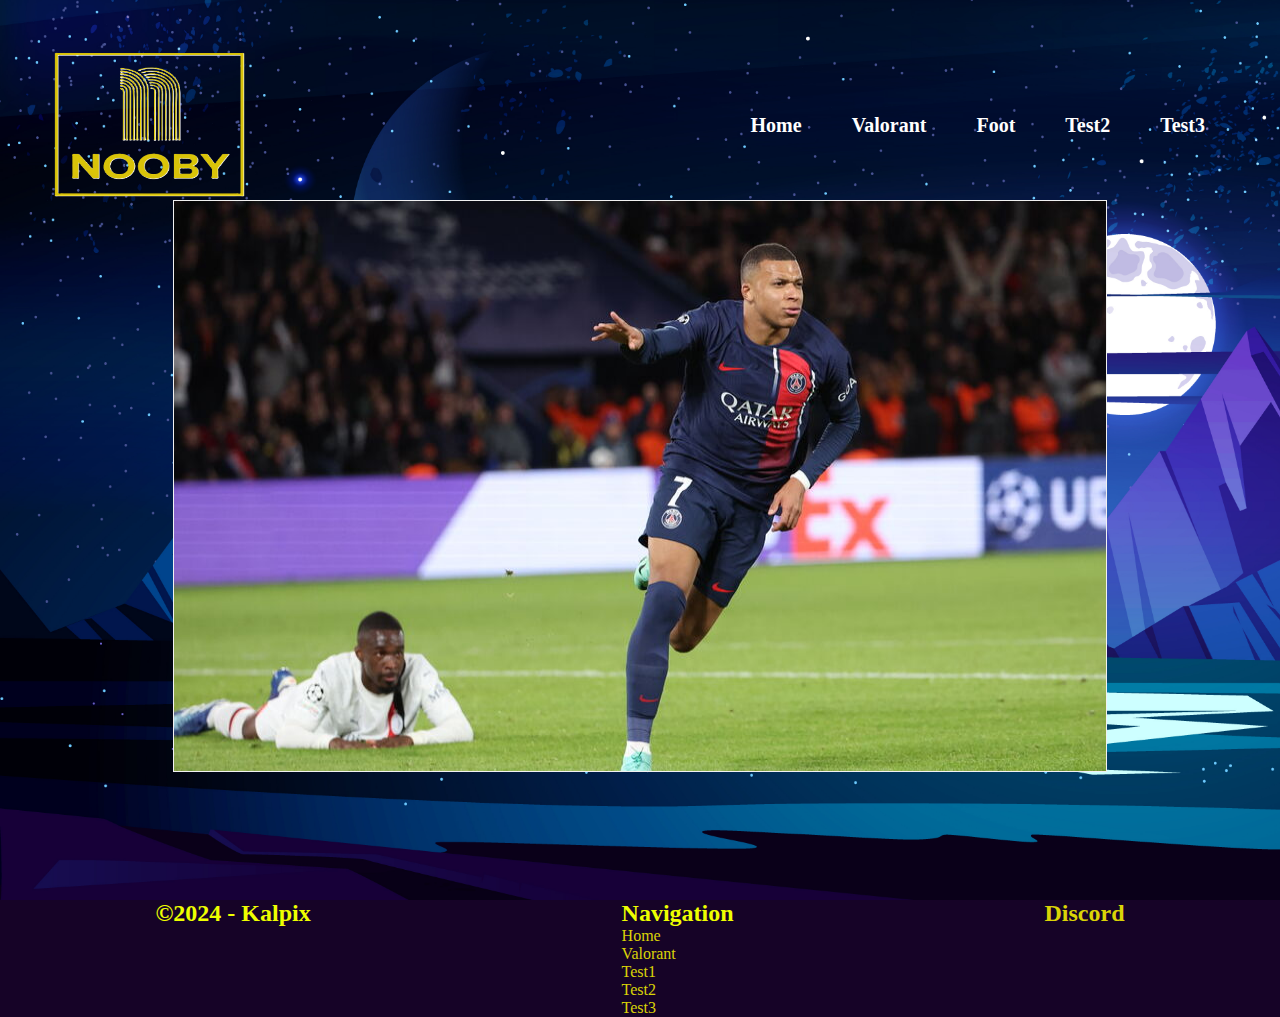
<file: index.html>
<!DOCTYPE html>
<html lang="fr">
    <head>
        <meta charset="utf-8">
        <meta http-equiv="X-UA-Compatible" content="IE=edge">
        <meta name="viewport" content="width=device-width,initial-scale=1.0">
        <title>Nooby</title>
        <link rel="stylesheet" href="style.css">

    </head>
    <body>
        <nav class="navbar">
            <img src="img/logo.png" class="logo">
            <div class="nav-links">
                <ul>
                    <li class="active"><a href="index.html">Home</a></li>
                    <li class="active"><a href="page2.html">Valorant</a></li>
                    <li class="active"><a href="page3.html">Foot</a></li>
                    <li class="active"><a href="page4.html">Test2</a></li>
                    <li class="active"><a href="page5.html">Test3</a></li>
                </ul>
            </div>
            <img src="img/menu-btn.png" alt="menu hamburger" class="menu-hamburger">
        


        
        
        
        </nav>
        <header>
            <!-- slider horizontal -->

            <div class="slider-container slider-1">
                <div class="slider">
                    <img src="img/mbappe cold milan.jpg">
                    <img src="img/xadu carry.jpg">
                    <img src="img/warren own reji.jpg">
                    <img src="img/psgunited.jpg">
                    <img src="img/mbappe cold milan.jpg">
                </div>
            </div>





        </header>







    </body>





    <script>
        const menuHamburger = document.querySelector(".menu-hamburger")
        const navLinks = document.querySelector(".nav-links")
 
        menuHamburger.addEventListener('click',()=>{
        navLinks.classList.toggle('mobile-menu')
        })
</script>













<footer>
    
    <div class="footer1">
        <h2 id="copyright">©2024 - Kalpix</h2>
    </div>
    
    <div class="footer2">
        <h2>Navigation</h2>
        <p id="afooter"><a href="index.html">Home</a></p>
        <p id="afooter"><a href="page2.html">Valorant</a></p>
        <p id="afooter"><a href="page3.html">Test1</a></p>
        <p id="afooter"><a href="page4.html">Test2</a></p>
        <p id="afooter"><a href="page5.html">Test3</a></p>

    </div>
    <div class="footer3">

        <h2 id="afooter"><a src="">Discord</a></h2>
    </div>
  
    
    
</footer>




</html>
</file>
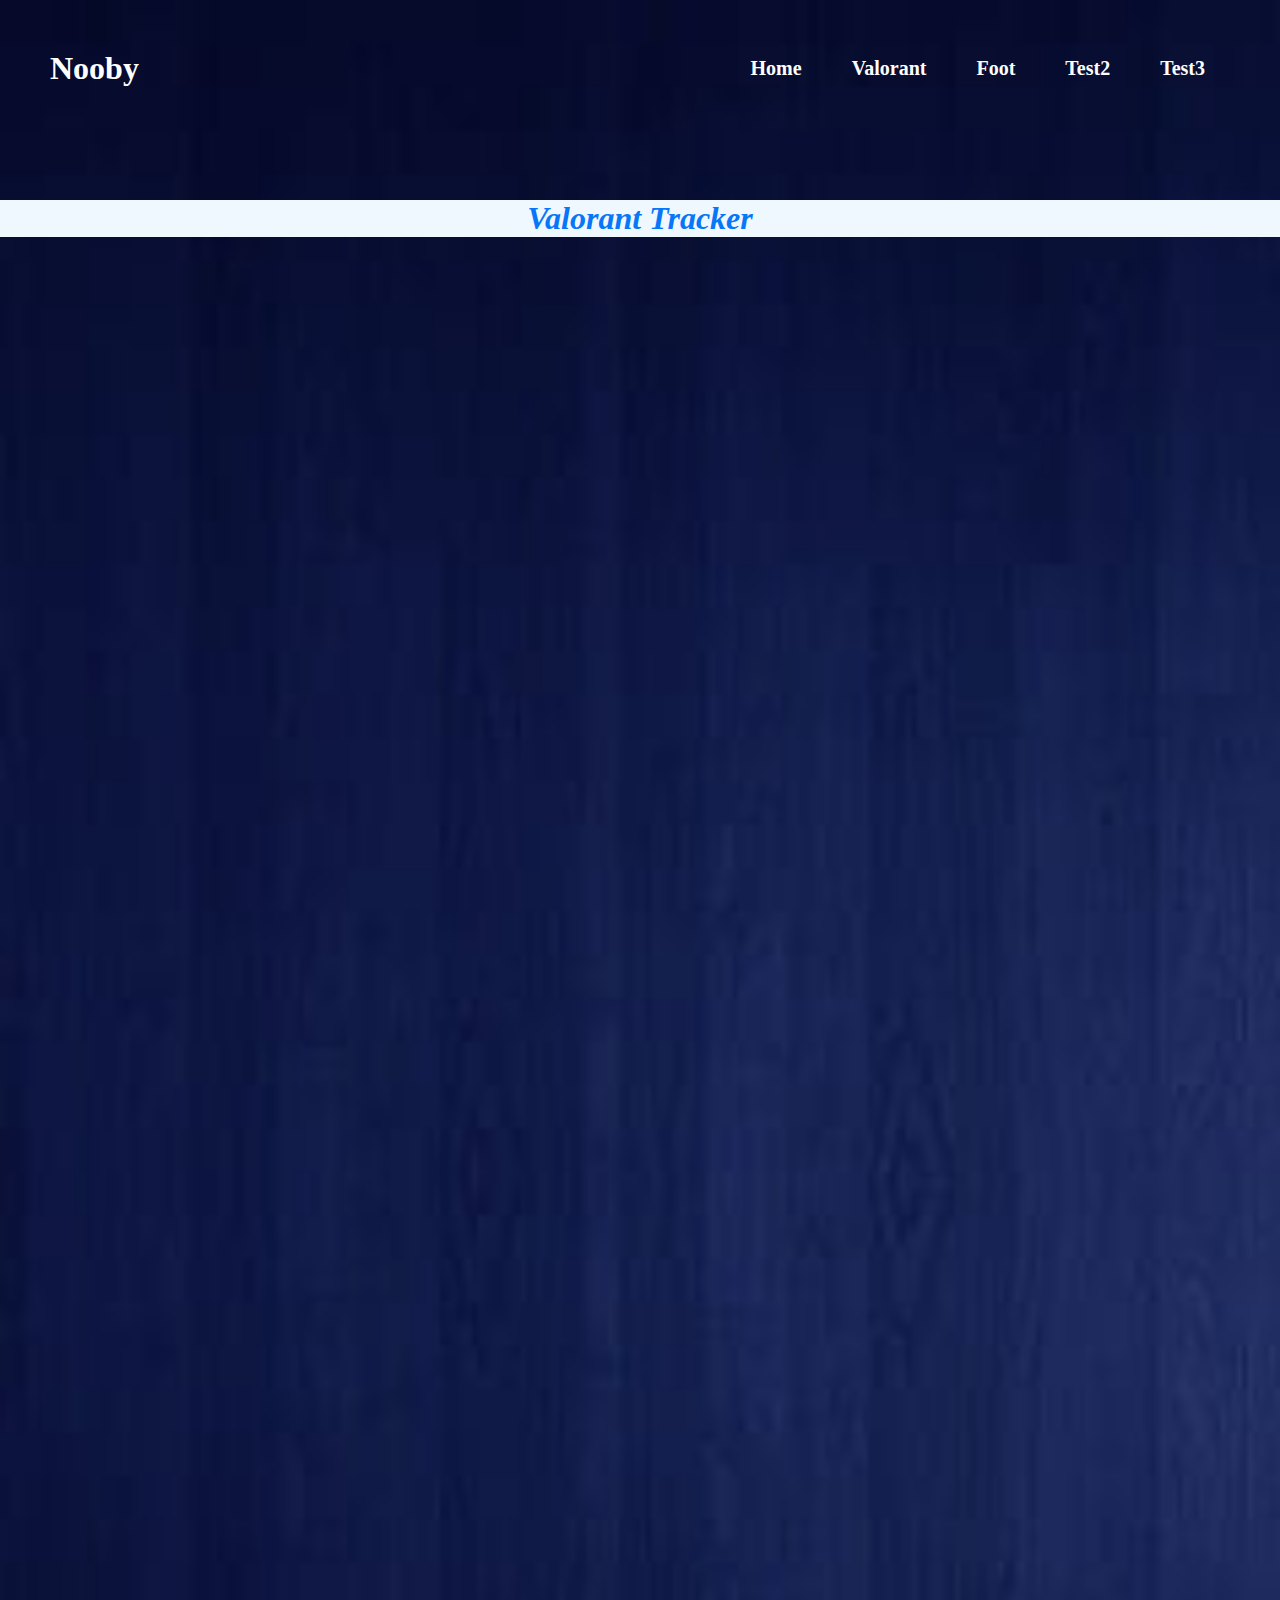
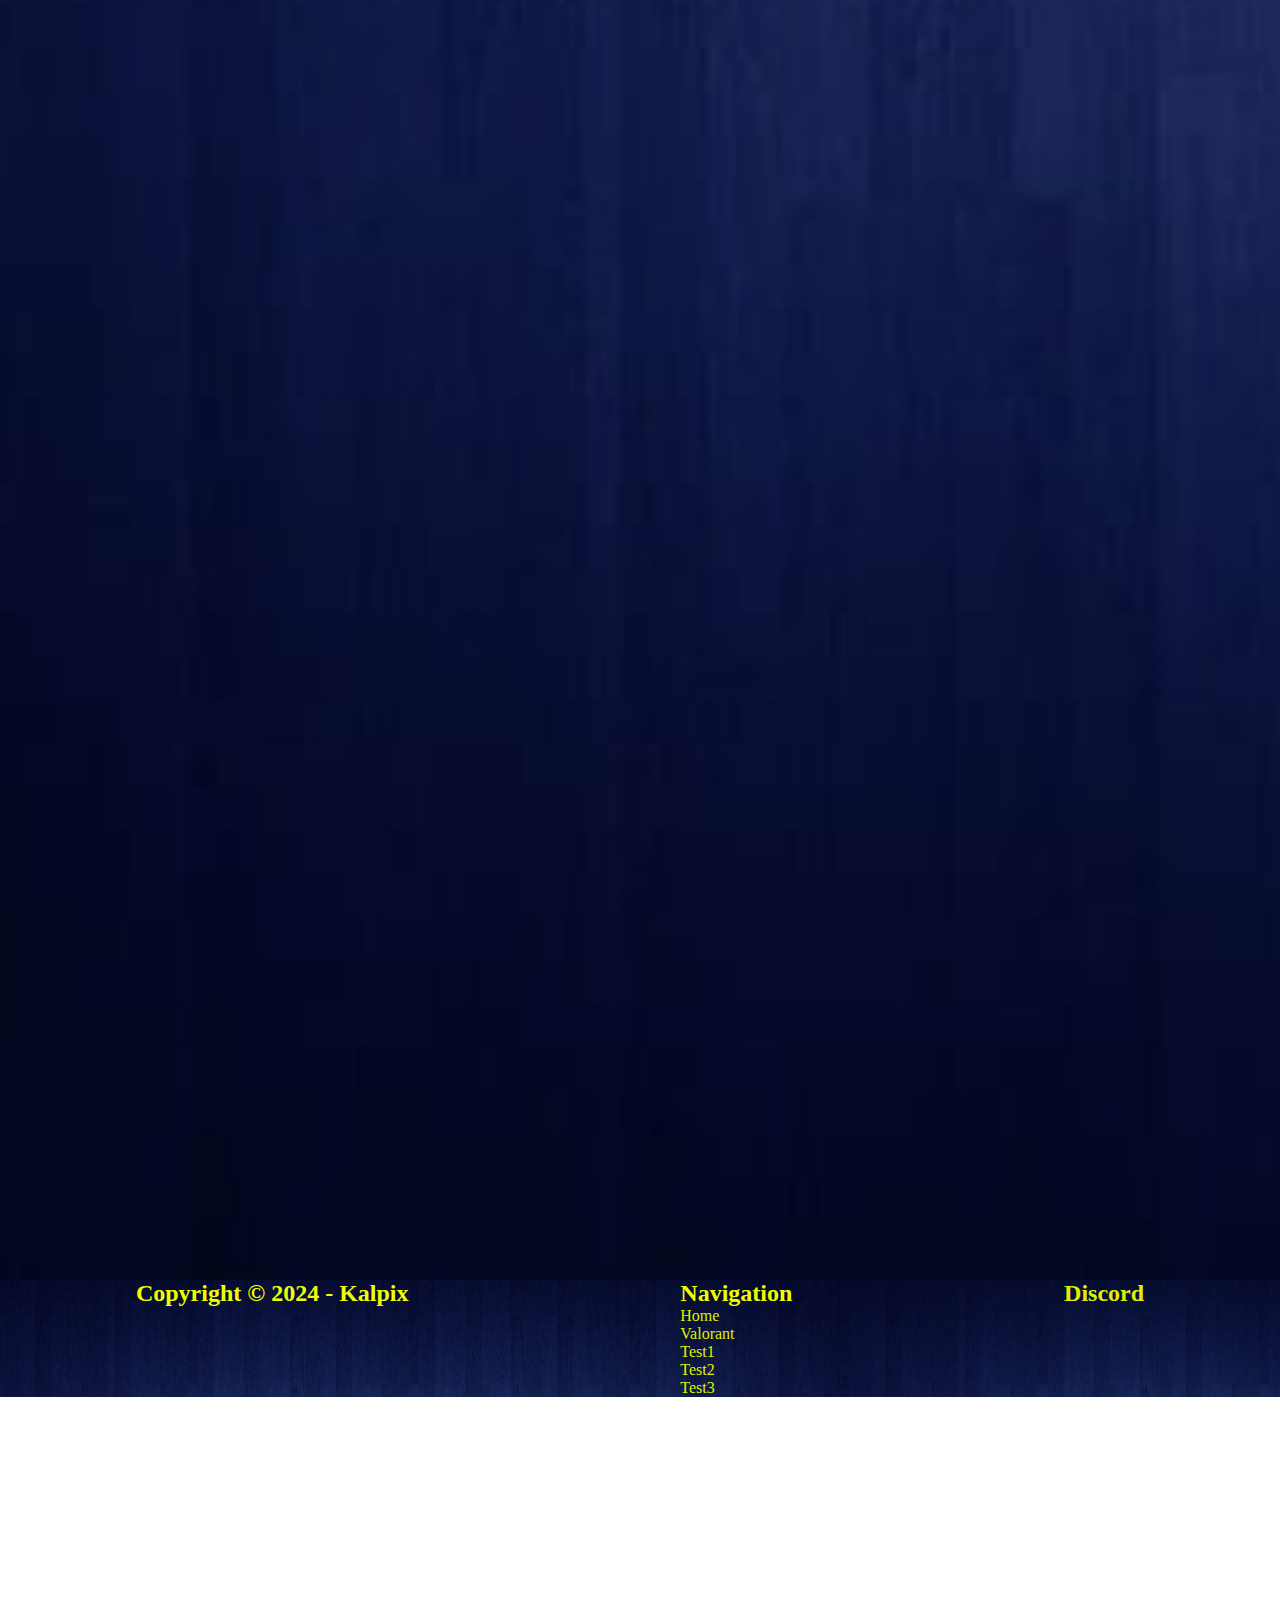
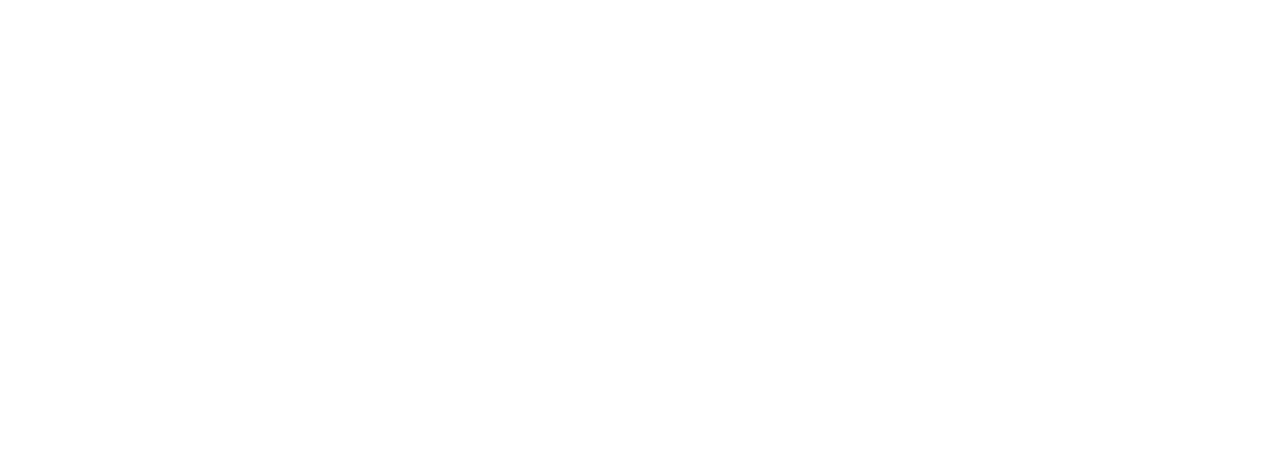
<file: page2.html>
<!DOCTYPE html>
<html lang="fr">
    <head>
        <meta charset="utf-8">
        <meta http-equiv="X-UA-Compatible" content="IE=edge">
        <meta name="viewport" content="width=device-width,initial-scale=1.0">
        <title>Nooby</title>
        <link rel="stylesheet" href="styles2.css">

    </head>
    <body>
        <nav class="navbar">
            <h1 href="#" class="logo">Nooby</h1>
            <div class="nav-links">
                <ul>
                    <li class="active"><a href="index.html">Home</a></li>
                    <li class="active"><a href="page2.html">Valorant</a></li>
                    <li class="active"><a href="page3.html">Foot</a></li>
                    <li class="active"><a href="page4.html">Test2</a></li>
                    <li class="active"><a href="page5.html">Test3</a></li>
                </ul>
            </div>
            <img src="img/menu-btn.png" alt="menu hamburger" class="menu-hamburger">
        


        
        
        
        </nav>
        <header>
            <div class="midpage">
                <h1 class="xad">Valorant Tracker</h1>
                <iframe id="Xadu" style="border: 0" src="https://tracker.gg/valorant/profile/riot/Xadu%2300001/overview" width="600" height="700" frameborder="0"></iframe>
                <iframe id="Scouipou" style="border: 0" src="https://tracker.gg/valorant/profile/riot/Scouipou%23EUW/overview" width="600" height="700" frameborder="0"></iframe>
                <iframe id="GTRS" style="border: 0" src="https://tracker.gg/valorant/profile/riot/GTRSVROUMMM%23EUW/overview" width="600" height="700" frameborder="0"></iframe>
                <iframe id="Layka" style="border: 0" src="https://tracker.gg/valorant/profile/riot/Laika92%23EUW/overview" width="600" height="700" frameborder="0"></iframe>
                <iframe id="Chouko" style="border: 0" src="https://tracker.gg/valorant/profile/riot/Chouko%231509/overview" width="600" height="700" frameborder="0"></iframe>
                <iframe id="Ntoc" style="border: 0" src="https://tracker.gg/valorant/profile/riot/ntok%236609/overview" width="600" height="700" frameborder="0"></iframe>
                <iframe id="Gadrix" style="border: 0" src="https://tracker.gg/valorant/profile/riot/DodgIfPlayWthMe%239805/overview" width="600" height="700" frameborder="0"></iframe>
                <iframe id="ArcadeX" style="border: 0" src="https://tracker.gg/valorant/profile/riot/elsupercornichon%23EUW/overview" width="600" height="700" frameborder="0"></iframe>
            </div>
        </header>

        





    </body>





    <script>
        const menuHamburger = document.querySelector(".menu-hamburger")
        const navLinks = document.querySelector(".nav-links")
 
        menuHamburger.addEventListener('click',()=>{
        navLinks.classList.toggle('mobile-menu')
        })
</script>













<footer>
    
    <div class="footer1">
        <h2 id="copyright">Copyright © 2024 - Kalpix</h2>
    </div>
    
    <div class="footer2">
        <h2>Navigation</h2>
        <p id="afooter"><a href="index.html">Home</a></p>
        <p id="afooter"><a href="page2.html">Valorant</a></p>
        <p id="afooter"><a href="page3.html">Test1</a></p>
        <p id="afooter"><a href="page4.html">Test2</a></p>
        <p id="afooter"><a href="page5.html">Test3</a></p>

    </div>
    <div class="footer3">

        <h2 id="afooter"><a src="">Discord</a></h2>
    </div>
  
    
    
</footer>




</html>
</file>
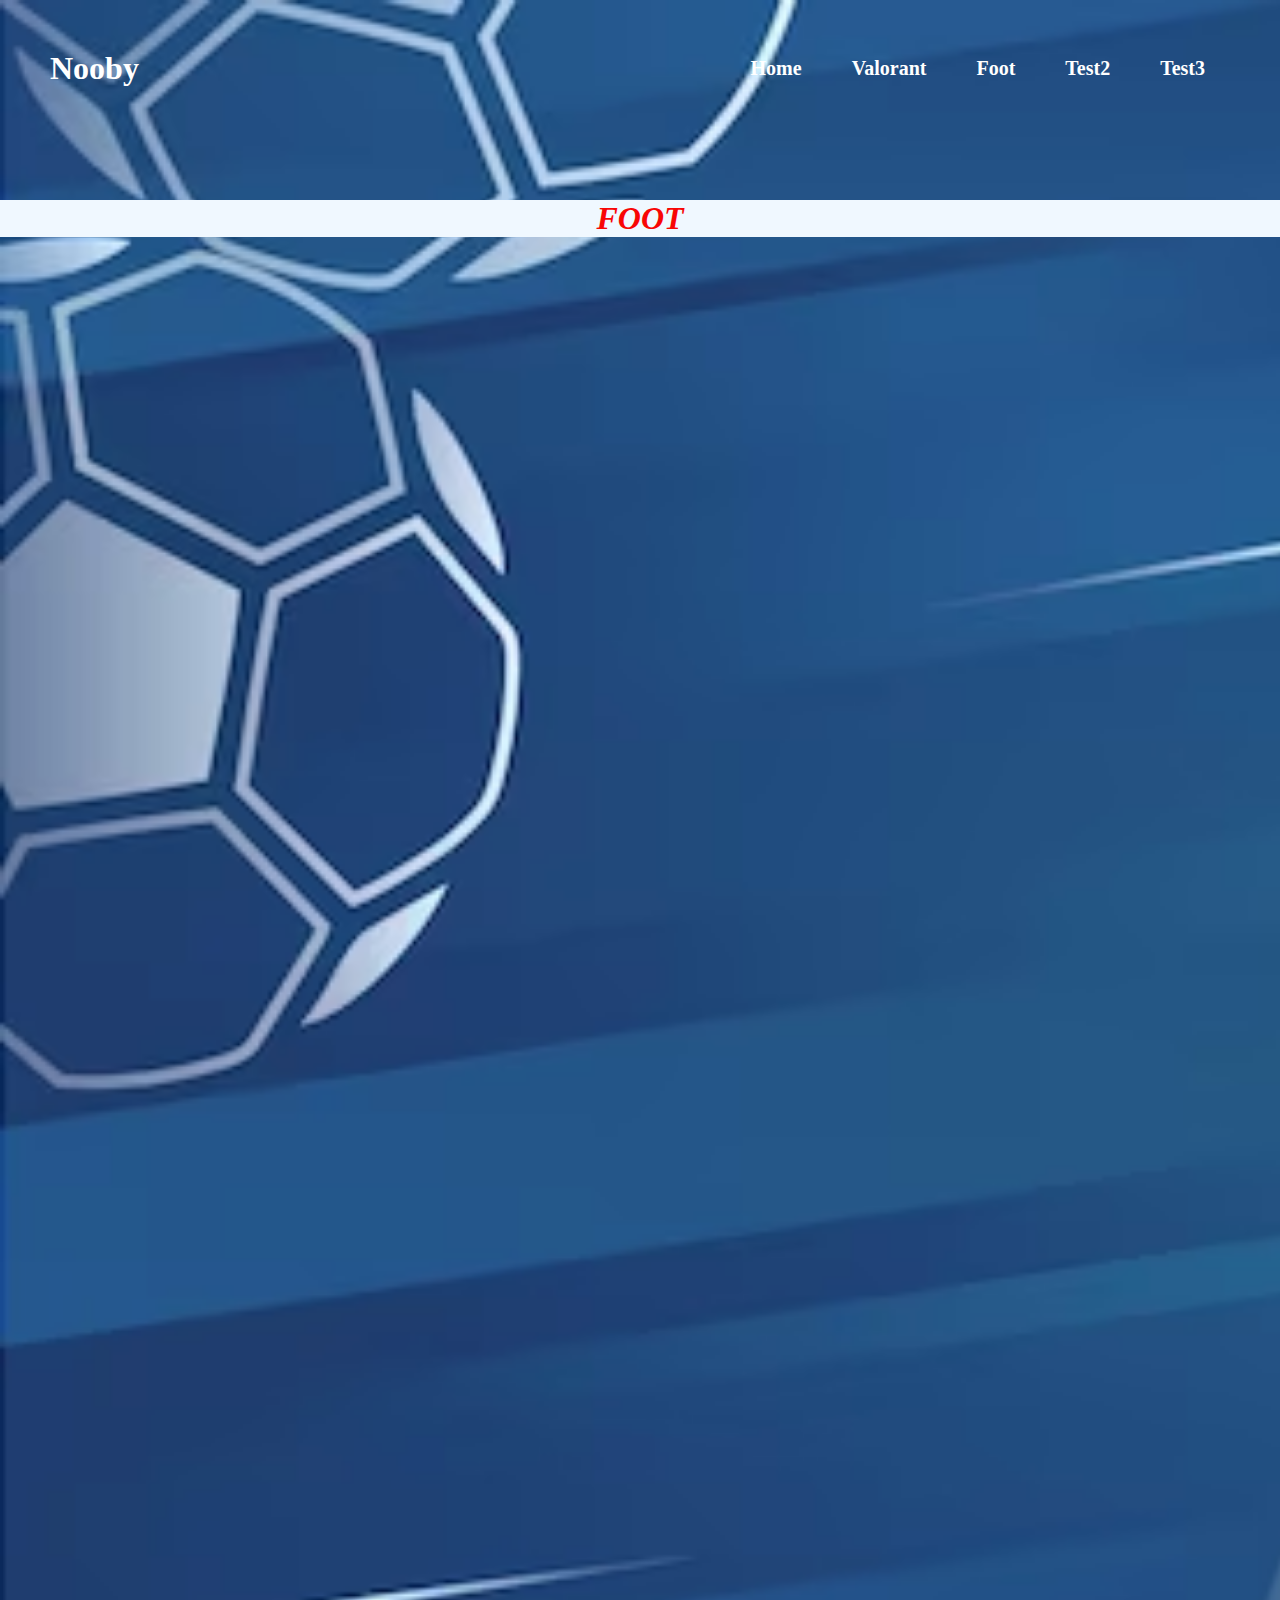
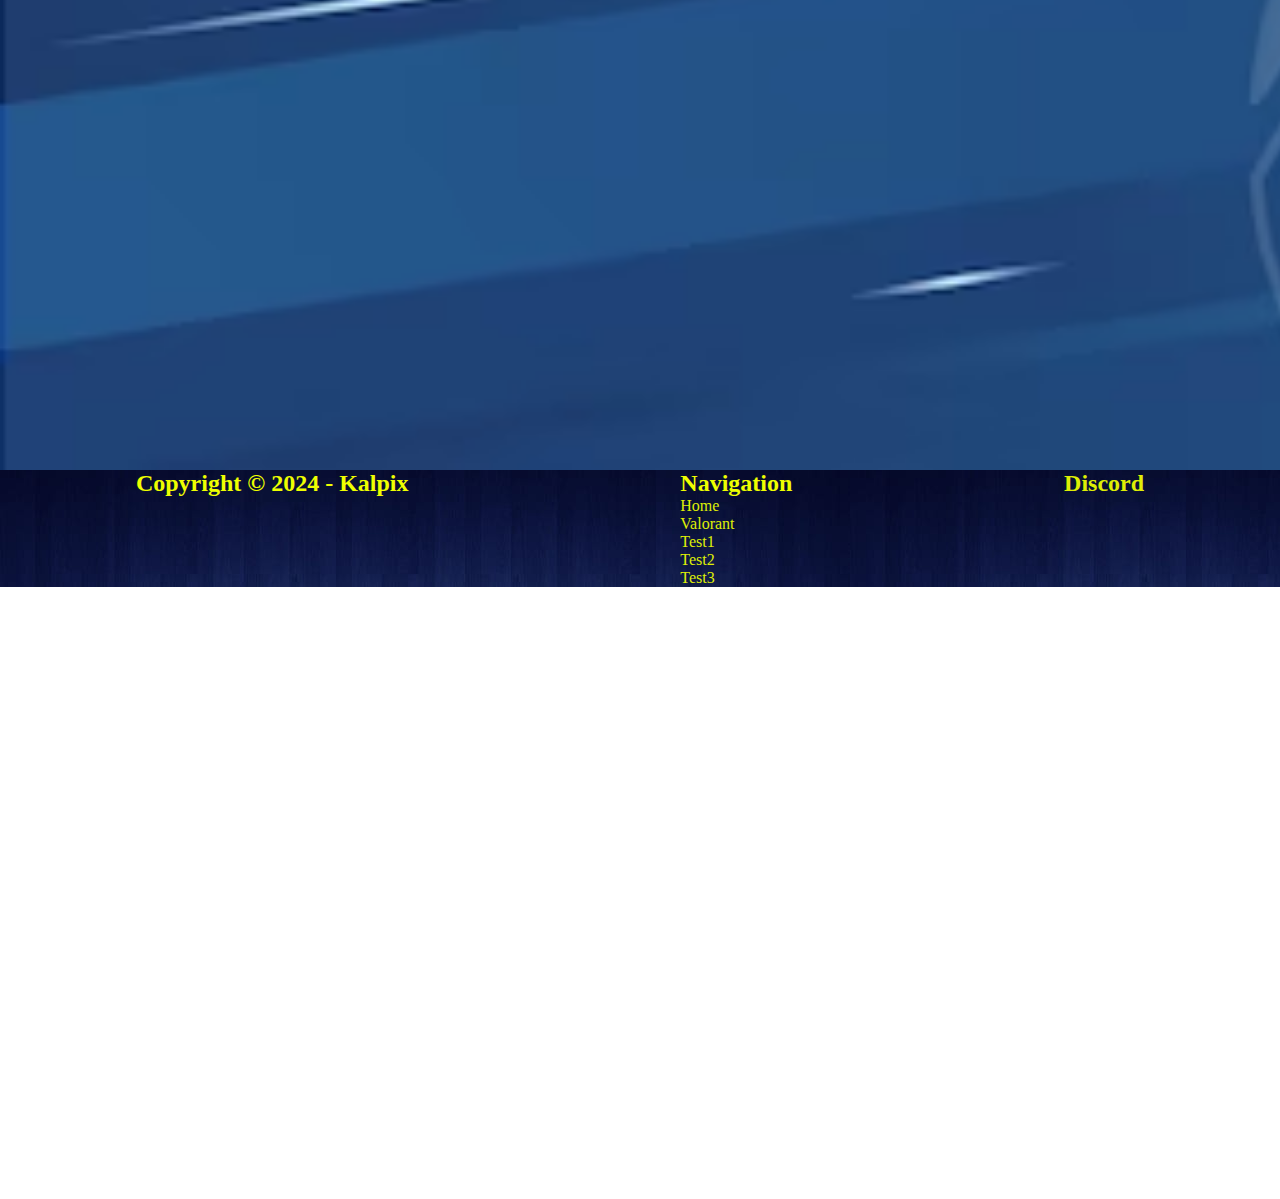
<file: page3.html>
<!DOCTYPE html>
<html lang="fr">
    <head>
        <meta charset="utf-8">
        <meta http-equiv="X-UA-Compatible" content="IE=edge">
        <meta name="viewport" content="width=device-width,initial-scale=1.0">
        <title>Nooby</title>
        <link rel="stylesheet" href="styles3.css">

    </head>
    <body>
        <nav class="navbar">
            <h1 href="#" class="logo">Nooby</h1>
            <div class="nav-links">
                <ul>
                    <li class="active"><a href="index.html">Home</a></li>
                    <li class="active"><a href="page2.html">Valorant</a></li>
                    <li class="active"><a href="page3.html">Foot</a></li>
                    <li class="active"><a href="page4.html">Test2</a></li>
                    <li class="active"><a href="page5.html">Test3</a></li>
                </ul>
            </div>
            <img src="img/menu-btn.png" alt="menu hamburger" class="menu-hamburger">
        


        
        
        
        </nav>
        <header>
            <div class="midpage">
                <h1 class="xad">FOOT</h1>
                <iframe id="PL" style="border: 0" src="https://www.footmercato.net/angleterre/premier-league/classement" width="600" height="700" frameborder="0"></iframe>
                <iframe id="L1" style="border: 0" src="https://www.footmercato.net/france/ligue-1/classement" width="600" height="700" frameborder="0"></iframe>
                <iframe id="SERIEA" style="border: 0" src="https://www.footmercato.net/italie/serie-a/classement" width="600" height="700" frameborder="0"></iframe>
                <iframe id="Bundes" style="border: 0" src="https://www.footmercato.net/allemagne/bundesliga/classement" width="600" height="700" frameborder="0"></iframe>
                <iframe id="LIGA" style="border: 0" src="https://www.footmercato.net/espagne/liga/classement" width="600" height="700" frameborder="0"></iframe>
                <iframe id="CAN" style="border: 0" src="https://www.footmercato.net/afrique/coupe-dafrique-des-nations/classement" width="600" height="700" frameborder="0"></iframe>
            </div>
        </header>

        





    </body>





    <script>
        const menuHamburger = document.querySelector(".menu-hamburger")
        const navLinks = document.querySelector(".nav-links")
 
        menuHamburger.addEventListener('click',()=>{
        navLinks.classList.toggle('mobile-menu')
        })
</script>













<footer>
    
    <div class="footer1">
        <h2 id="copyright">Copyright © 2024 - Kalpix</h2>
    </div>
    
    <div class="footer2">
        <h2>Navigation</h2>
        <p id="afooter"><a href="index.html">Home</a></p>
        <p id="afooter"><a href="page2.html">Valorant</a></p>
        <p id="afooter"><a href="page3.html">Test1</a></p>
        <p id="afooter"><a href="page4.html">Test2</a></p>
        <p id="afooter"><a href="page5.html">Test3</a></p>

    </div>
    <div class="footer3">

        <h2 id="afooter"><a src="">Discord</a></h2>
    </div>
  
    
    
</footer>




</html>
</file>
<file: style.css>
* {
    margin: 0;
    padding: 0;
    text-decoration: none;
    list-style: none;
}

body {
    font-family: "Bebas Neue";
}


body .h1 {
    font-family: "Gangof Three";
}


img.logo {
    width: 200px;
    height: 150px;
}

header {
    display: flex;
    height: 100vh;
    width: 100%;
    background-image: url(img/landscape.jpg);
    background-size: cover;
}

h1 {
    color: white;
}

/* Custom scroll bar */

::-webkit-scrollbar {
    width: 15px;
    background-color: #21002e;
}

::-webkit-scrollbar-thumb {
    background: linear-gradient(0deg, #ffe600, #868f04);
    border-radius: 10px;
    

}


/* NAV BAR CONFIG */

.navbar {
    position: absolute;
    padding: 50px;
    display: flex;
    justify-content: space-between;
    align-items: center;
    width: 100%;
    box-sizing: border-box;

}


.navbar a {
    color: white;
    position: relative;
    font-size: 20px;
}

.navbar a:after {
    content: "";
    position: absolute;
    background-color: #ff3c78;
    height: 3px;
    width: 0%;
    left: 0;
    bottom: 0px;
    transition: 0.3s;
    

}


.navbar a:hover::after {
    width: 100%;

}

.navbar .logo {
    font-size: 2em;
    font-weight: bold;
}


.navbar .nav-links ul {
    display: flex;
}

.navbar .nav-links ul li {
    margin: 0 25px;
}


.navbar .nav-links ul li.active a {
    color: white;
    font-weight: 600;
}

.navbar .nav-links ul li.active a:hover {
    color: #ff3c78;
    font-weight: 600;
}

.navbar .menu-hamburger {
    display: none;
    position: absolute;
    top: 50px;
    right: 50px;
    width: 35px;
}

/* POUR MOBILE SCRIPT CSS */

@media screen and (max-width: 900px) {
    .navbar {
        padding: 0;
    }

    .navbar .logo {
        position: absolute;
        top: 50px;
        left: 50px;
    }
    .navbar .menu-hamburger {

        display: block;
    }

    .nav-links {
        top: 0;
        left: 0;
        position: absolute;
        background-color: rgba(255, 255, 255, 0.199);
        backdrop-filter: blur(7px);
        width: 100%;
        height: 100vh;
        display: flex;
        justify-content: center;
        align-items: center;
        margin-left: -100%;
        transition: all 0.5s ease;
        
    }
    
    .nav-links.mobile-menu {
         margin-left: 0;

    }

    .nav-links ul {
        display: flex;
        flex-direction: column;
        align-items: center;
    }

    .navbar .nav-links ul li {
        margin: 25px 0;
        font-size: 1.2em;
    }

    footer {
        display: none;
    }
}









/* footer CONFIG */


footer {
    display: flex;
    width: 100%;
    justify-content: space-around;
    align-items: flex-start;
    margin-right: 0;
    padding: 0px 0px;
    background-color: rgb(22, 3, 39);
    
}

footer p {
    color: aliceblue;
}

footer a {
    color: rgba(255, 251, 0, 0.849);
}

footer h2 {
    color: rgb(238, 255, 0);
}

footer a:hover {
    color: #ff3c78;
}








/* PAGE 2 */


iframe {
    margin-top: 220px;
} 







/* slider */

.slider-1 {
    width: 932px;
    height: 570px;
    margin: 200px auto;
    overflow: hidden;
    border: 1px solid #f1f1f1;
    image-resolution: 925px 570px;
}


.slider-1 .slider {
    display: flex;
    animation: slider-1 12s infinite ease-in-out;
}

.slider-1 p {
    background: #21002e;
    
    flex-shrink: 0;
    padding: 72px 0;
    width: 100%;
    text-align: center;
    font-size: 45px;
    color: #f1f1f1;
}

@keyframes slider-1 {
    0%,
    20% {
      transform: translateX(0);
    }
    25%,
    45% {
      transform: translateX(-100%);
    }
    50%,
    70% {
      transform: translateX(-200%);
    }
    75%,
    95% {
      transform: translateX(-300%);
    }
    100% {
      transform: translateX(-400%);
    }
  }
</file>
<file: styles2.css>
* {
    margin: 0;
    padding: 0;
    text-decoration: none;
    list-style: none;
}

body {
    font-family: "Browood";
}

header {
    display: flex;
    height: 100vh;
    width: 100%;
    background-image: url(img/fondvalo.jpg);
    background-size: cover;
    height: 320vh;
}

h1 {
    color: white;
}




/* NAV BAR CONFIG */

.navbar {
    position: absolute;
    padding: 50px;
    display: flex;
    justify-content: space-between;
    align-items: center;
    width: 100%;
    box-sizing: border-box;

}


.navbar a {
    color: white;
    position: relative;
    font-size: 20px;
}

.navbar a:after {
    content: "";
    position: absolute;
    background-color: #deee05;
    height: 3px;
    width: 0%;
    left: 0;
    bottom: 0px;
    transition: 0.3s;
    

}


.navbar a:hover::after {
    width: 100%;

}

.navbar .logo {
    font-size: 2em;
    font-weight: bold;
}


.navbar .nav-links ul {
    display: flex;
}

.navbar .nav-links ul li {
    margin: 0 25px;
}


.navbar .nav-links ul li.active a {
    color: white;
    font-weight: 600;
}

.navbar .nav-links ul li.active a:hover {
    color: #deee05;
    font-weight: 600;
}

.navbar .menu-hamburger {
    display: none;
    position: absolute;
    top: 50px;
    right: 50px;
    width: 35px;
}

/* POUR MOBILE SCRIPT CSS */

@media screen and (max-width: 900px) {
    .navbar {
        padding: 0;
    }

    .navbar .logo {
        position: absolute;
        top: 50px;
        left: 50px;
    }
    .navbar .menu-hamburger {

        display: block;
    }

    .nav-links {
        top: 0;
        left: 0;
        position: absolute;
        background-color: rgba(255, 255, 255, 0.199);
        backdrop-filter: blur(7px);
        width: 100%;
        height: 100vh;
        display: flex;
        justify-content: center;
        align-items: center;
        margin-left: -100%;
        transition: all 0.5s ease;
        
    }
    
    .nav-links.mobile-menu {
         margin-left: 0;

    }

    .nav-links ul {
        display: flex;
        flex-direction: column;
        align-items: center;
    }

    .navbar .nav-links ul li {
        margin: 25px 0;
        font-size: 1.2em;
    }

    footer {
        display: none;
    }
}









/* footer CONFIG */


footer {
    display: flex;
    width: 100%;
    justify-content: space-around;
    align-items: flex-start;
    margin-left: 0px;
    padding: 0px 0px;
    background-image: url(img/fondvalo.jpg);
    
}

footer p {
    color: aliceblue;
}

footer a {
    color: #deee05;
}

footer h2 {
    color: rgb(238, 255, 0);
}

footer a:hover {
    color: #05ee2c;
}








/* PAGE 2 */


iframe {
    margin-top: 150px;
    margin-left: 20px;
} 

header h1 {
    color: rgb(6, 119, 248);
    background-color: aliceblue;
    text-align: center;
    margin-top: 200px;
    margin-left: 0px;
    font-style: italic;
}


::-webkit-scrollbar {
    width: 15px;
    background-color: #062197;
}

::-webkit-scrollbar-thumb {
    background: linear-gradient(0deg, #0077ff, #0514e0);
    border-radius: 10px;
    

}
</file>
<file: styles3.css>
* {
    margin: 0;
    padding: 0;
    text-decoration: none;
    list-style: none;
}

body {
    font-family: "Browood";
}

header {
    display: flex;
    height: 100vh;
    width: 100%;
    background-image: url(img/Foot.jpg);
    background-size: cover;
    height: 230vh;
}

h1 {
    color: white;
}




/* NAV BAR CONFIG */

.navbar {
    position: absolute;
    padding: 50px;
    display: flex;
    justify-content: space-between;
    align-items: center;
    width: 100%;
    box-sizing: border-box;

}


.navbar a {
    color: white;
    position: relative;
    font-size: 20px;
}

.navbar a:after {
    content: "";
    position: absolute;
    background-color: #deee05;
    height: 3px;
    width: 0%;
    left: 0;
    bottom: 0px;
    transition: 0.3s;
    

}


.navbar a:hover::after {
    width: 100%;

}

.navbar .logo {
    font-size: 2em;
    font-weight: bold;
}


.navbar .nav-links ul {
    display: flex;
}

.navbar .nav-links ul li {
    margin: 0 25px;
}


.navbar .nav-links ul li.active a {
    color: white;
    font-weight: 600;
}

.navbar .nav-links ul li.active a:hover {
    color: #deee05;
    font-weight: 600;
}

.navbar .menu-hamburger {
    display: none;
    position: absolute;
    top: 50px;
    right: 50px;
    width: 35px;
}

/* POUR MOBILE SCRIPT CSS */

@media screen and (max-width: 900px) {
    .navbar {
        padding: 0;
    }

    .navbar .logo {
        position: absolute;
        top: 50px;
        left: 50px;
    }
    .navbar .menu-hamburger {

        display: block;
    }

    .nav-links {
        top: 0;
        left: 0;
        position: absolute;
        background-color: rgba(255, 255, 255, 0.199);
        backdrop-filter: blur(7px);
        width: 100%;
        height: 100vh;
        display: flex;
        justify-content: center;
        align-items: center;
        margin-left: -100%;
        transition: all 0.5s ease;
        
    }
    
    .nav-links.mobile-menu {
         margin-left: 0;

    }

    .nav-links ul {
        display: flex;
        flex-direction: column;
        align-items: center;
    }

    .navbar .nav-links ul li {
        margin: 25px 0;
        font-size: 1.2em;
    }

    footer {
        display: none;
    }
}









/* footer CONFIG */


footer {
    display: flex;
    width: 100%;
    justify-content: space-around;
    align-items: flex-start;
    margin-right: 0;
    padding: 0px 0px;
    background-image: url(img/fondvalo.jpg);
    
}

footer p {
    color: aliceblue;
}

footer a {
    color: #deee05;
}

footer h2 {
    color: rgb(238, 255, 0);
}

footer a:hover {
    color: #05eeee;
}








/* PAGE 2 */


iframe {
    margin-top: 150px;
    margin-left: 20px;
} 

header h1 {
    color: rgb(248, 6, 6);
    background-color: aliceblue;
    text-align: center;
    margin-top: 200px;
    margin-left: 0px;
    font-style: italic;
}


::-webkit-scrollbar {
    width: 15px;
    background-color: #062197;
}

::-webkit-scrollbar-thumb {
    background: linear-gradient(0deg, #0077ff, #0514e0);
    border-radius: 10px;
    

}
</file>
